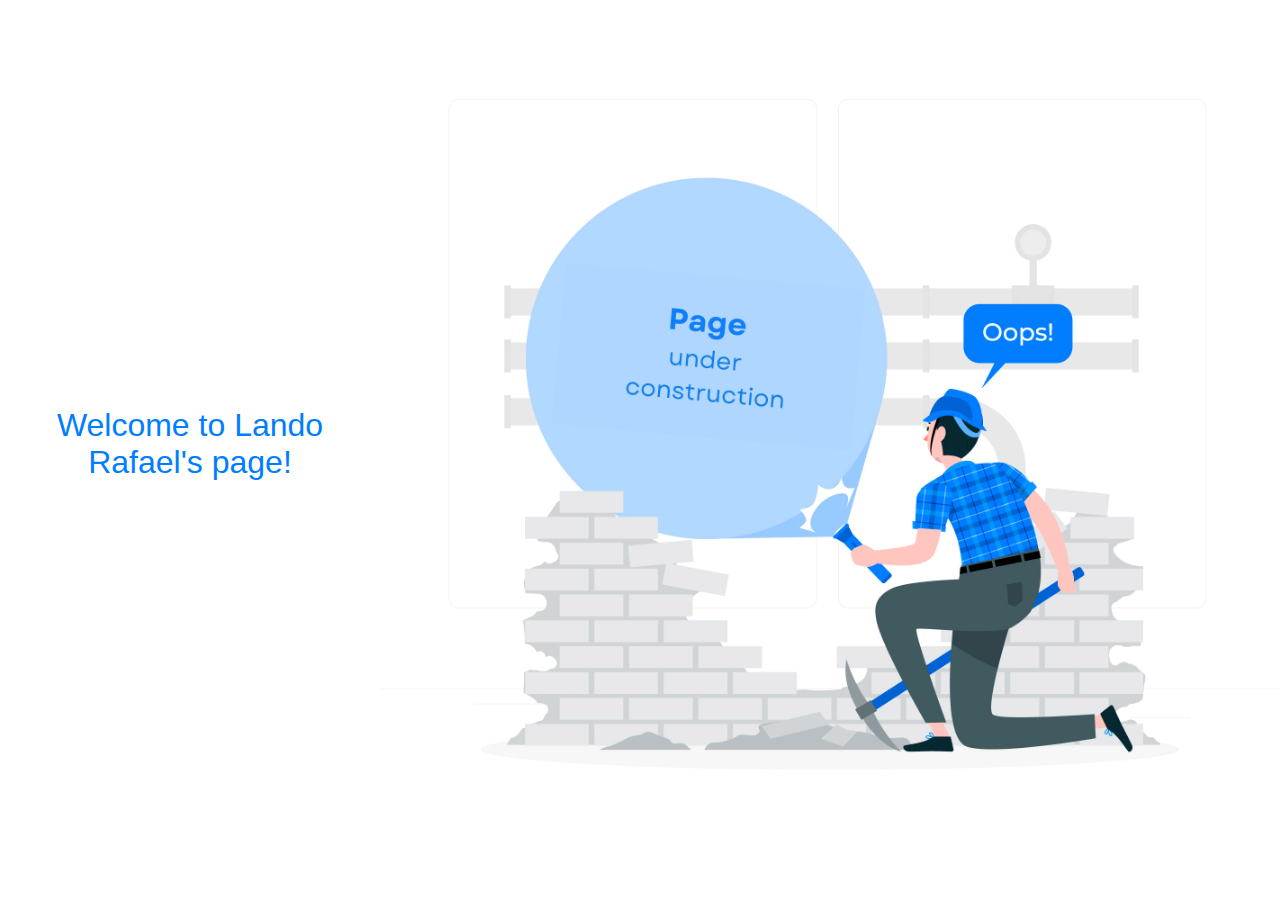
<file: index.html>
<!DOCTYPE html>
<html lang="en">
<head>
    <meta charset="UTF-8">
    <meta name="viewport" content="width=device-width, initial-scale=1.0">
    <link rel="stylesheet" href="css/style.css">
    <title>Lando Rafael</title>
</head>
<body>
    <p class="welcome-text">Welcome to Lando Rafael's page!</p>
    <img src="assets/images/page.png" alt="Page Image">
</body>
</html></div>
</file>
<file: css/style.css>
body,
html {
    height: 100%;
    margin: 0;
    display: flex;
    justify-content: center;
    align-items: center;
    overflow: hidden;
}

img {
    max-width: 100%;
    max-height: 100%;
    object-fit: contain;
}

.welcome-text {
    font-size: 2em;
    color: #007eff;
    font-family: sans-serif;
    text-align: center;
    margin-top: 20px;
}
</file>
